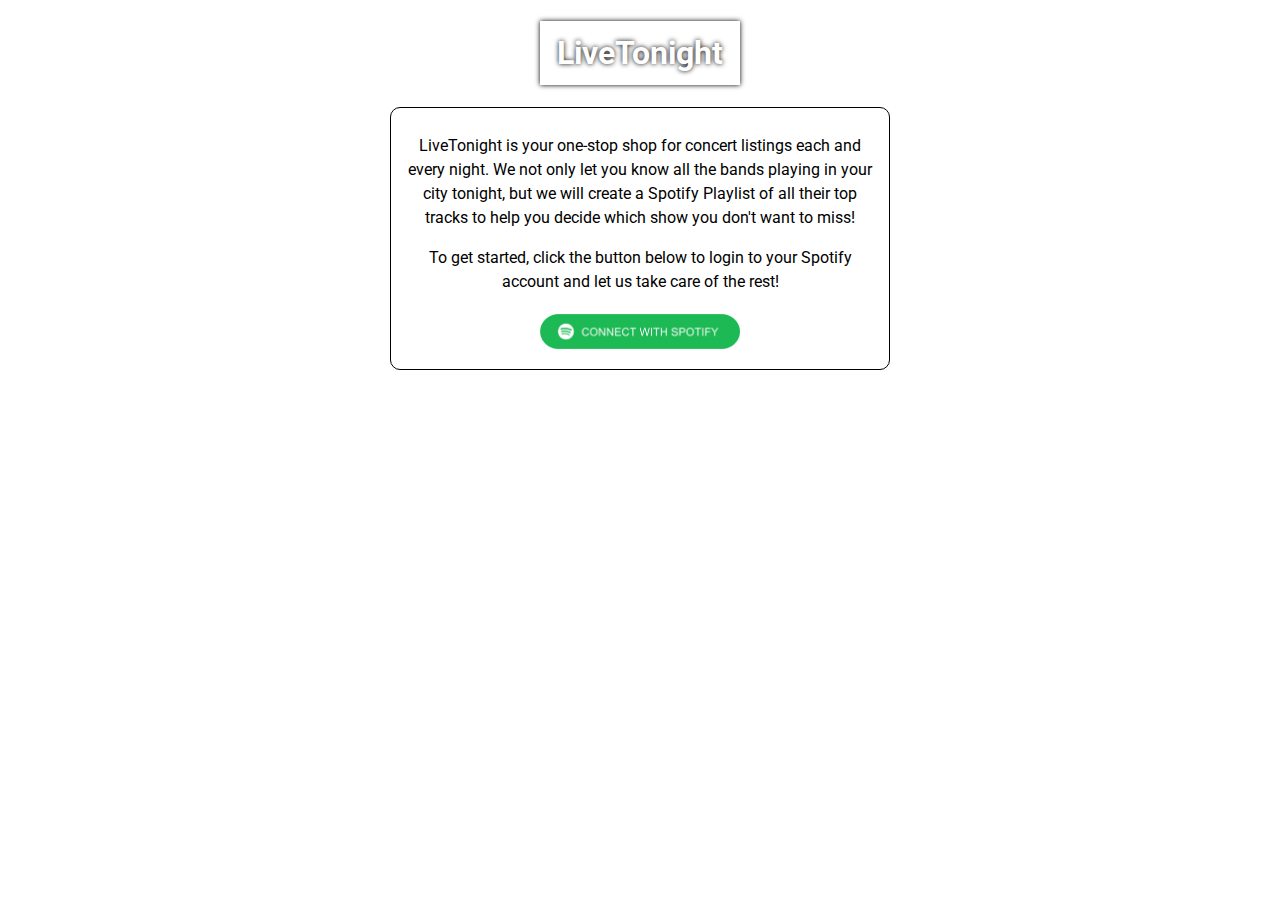
<file: index.html>
<!DOCTYPE html>
<html lang="en">
<head>
	<meta charset="utf-8">
	<meta name="viewport" content="width=device-width">

	<title>LiveTonight</title>
	<meta name="description" content="Playlist generator of possible artists to see in your city tonight!">

	<link href="https://fonts.googleapis.com/css?family=Roboto:400,700" rel="stylesheet">
	<link href="./start.css" rel="stylesheet" type="text/css" />
</head>
<body>
	<header role="banner">
		<h1 id="logo">LiveTonight</h1>
	</header>

	<main role="main">
		<div class="getting-started">
			<p>LiveTonight is your one-stop shop for concert listings each and every night. We not only let you know all the bands playing in your city tonight, but we will create a Spotify Playlist of all their top tracks to help you decide which show you don't want to miss!</p>
			<p>To get started, click the button below to login to your Spotify account and let us take care of the rest!</p>
			<a href="https://accounts.spotify.com/authorize?client_id=2e94a1e67ae648bfbd19d5f21a9ca23e&redirect_uri=http:%2F%2Fwww.texpatnyc.com%2FLiveTonight%2Fcallback&scope=user-read-private%20user-read-email%20user-read-birthdate%20playlist-modify-private%20playlist-modify-public&response_type=token"> 
			<img class="spotifyConnectButton" src="./images/spotifyConnect.png" alt="Connect to Spotify">
		</a>
		</div>
	</main>
	<footer>
		&copy Kyle Combs 2018<br>
		combskyle@gmail.com
	</footer>

	<script src="https://ajax.googleapis.com/ajax/libs/jquery/3.2.1/jquery.min.js"></script>

</body>
</html>
</file>
<file: start.css>
* {
	box-sizing: border-box;
}

html {
  	font-family: 'Roboto', sans-serif;
  	background-color: #ffffff;
  	background: url('https://i.imgur.com/xLEyi4i.jpg') no-repeat center center fixed; 
  	-webkit-background-size: cover;
  	-moz-background-size: cover;
  	-o-background-size: cover;
  	background-size: cover;
  	color: black;
}

header {
	text-align: center;
	width: 100%;
}

footer {
  position: absolute;
  right: 0;
  bottom: 0;
  left: 0;
  padding: 1rem;
  text-align: center;
  color: white;
}

#logo {
	border: white 3px solid;
	text-shadow: 0px 0px 5px black;
	box-shadow: 0px 0px 5px black;
	width:200px;
	color: white;
	padding: 10px;
	margin-right: auto;
	margin-left: auto;
	text-align: center;
}

.getting-started {
	width: 80%;
	max-width: 500px;
	margin-right: auto;
	margin-left: auto;
	background-color: rgba(255,255,255,0.8);
	border: black 1px solid;
	border-radius: 10px;
	padding: 10px;
	padding-bottom: 20px;
	line-height: 1.5;
	text-align: center;
}

.spotifyConnectButton {
	width: 200px;
	display: block;
	margin-left: auto;
	margin-right: auto;
	margin-top: 20px;

}
</file>
